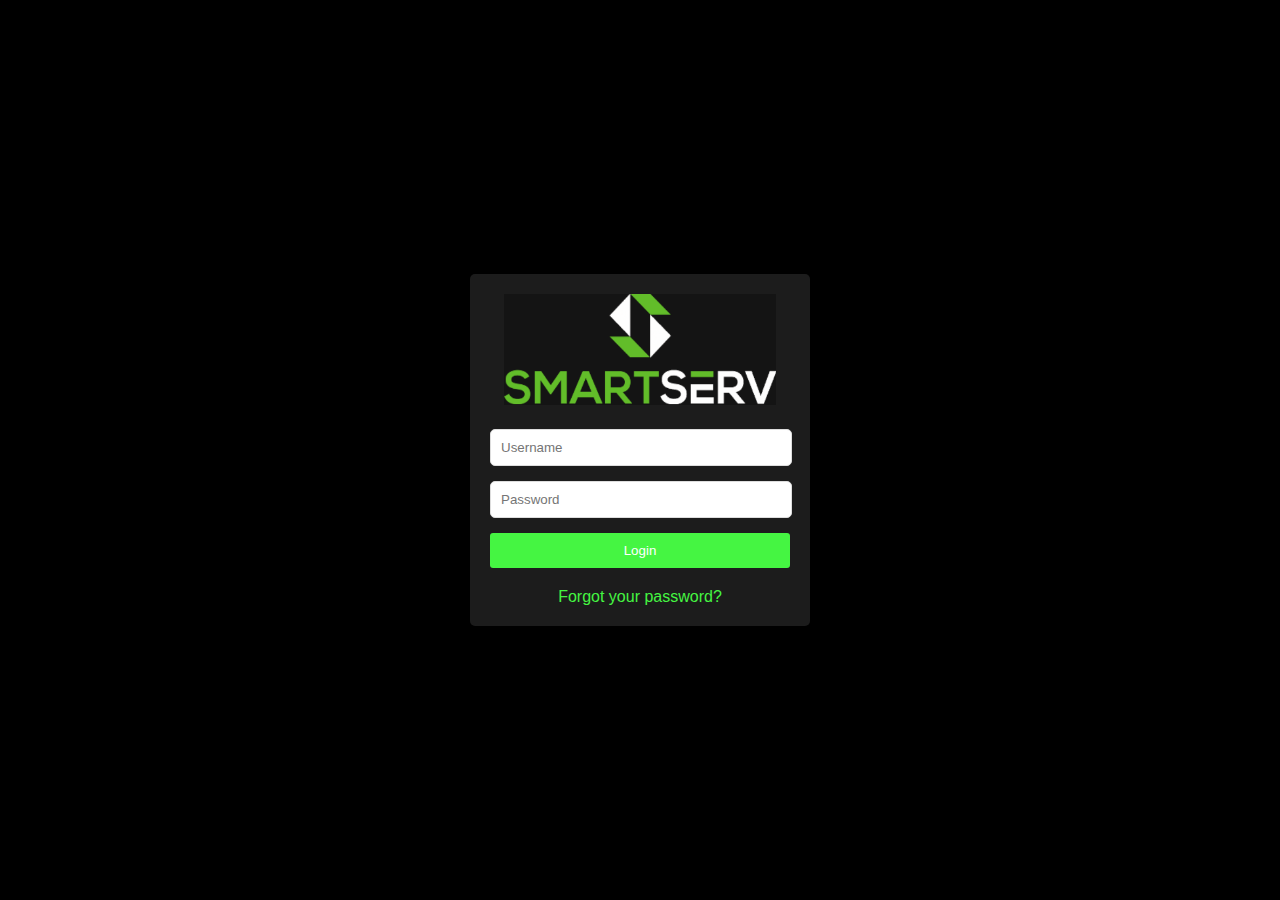
<file: index.html>
<!DOCTYPE html>
<html lang="en">
<head>
    <meta charset="UTF-8">
    <meta name="viewport" content="width=device-width, initial-scale=1.0">
    <title>Login Dashboard</title>
    <link rel="stylesheet" href="styles.css">
</head>
<body>
    <div class="login-container">
        <div class="login-box">
            <div class="logo-container">
                <img src="./ss_logo.png" alt="SmartServ Logo">
            </div>
            <form id="loginForm">
                <div class="input-group">
                    <input type="text" id="username" placeholder="Username" required>
                </div>
                <div class="input-group">
                    <input type="password" id="password" placeholder="Password" required>
                </div>
                <div class="input-group">
                    <button type="submit" id="loginButton">Login</button>
                </div>
                <div class="forgot-password">
                    <a href="mailto:support@smartserv.io?subject=Password Reset Request">Forgot your password?</a>
                </div>
            </form>
        </div>
    </div>
    <script src="index.js"></script>
</body>
</html>
</file>
<file: styles.css>
body, html {
    height: 100%;
    margin: 0;
    font-family: Arial, sans-serif;
    background-color: #000;
    display: flex;
    justify-content: center;
    align-items: center;
}

.login-container {
    width: 300px;
    padding: 20px;
    background-color: #1c1c1c;
    border-radius: 5px;
    box-shadow: 0 2px 10px rgba(0, 0, 0, 0.3);
}

.logo-container {
    text-align: center;
    margin-bottom: 20px;
}

.input-group {
    margin-bottom: 15px;
}

.input-group input {
    width: 280px;
    padding: 10px;
    border: 1px solid #ddd;
    border-radius: 5px;
}

.input-group button {
    width: 300px;
    padding: 10px;
    border: none;
    border-radius: 3px;
    background-color: #45f542;
    color: #fff;
    cursor: pointer;
}

.input-group button:hover {
    background-color: #37c936;
}

.forgot-password {
    text-align: center;
    margin-top: 20px;
}

.forgot-password a {
    color: #45f542;
    text-decoration: none;
}

.forgot-password a:hover {
    text-decoration: underline;
}
</file>
